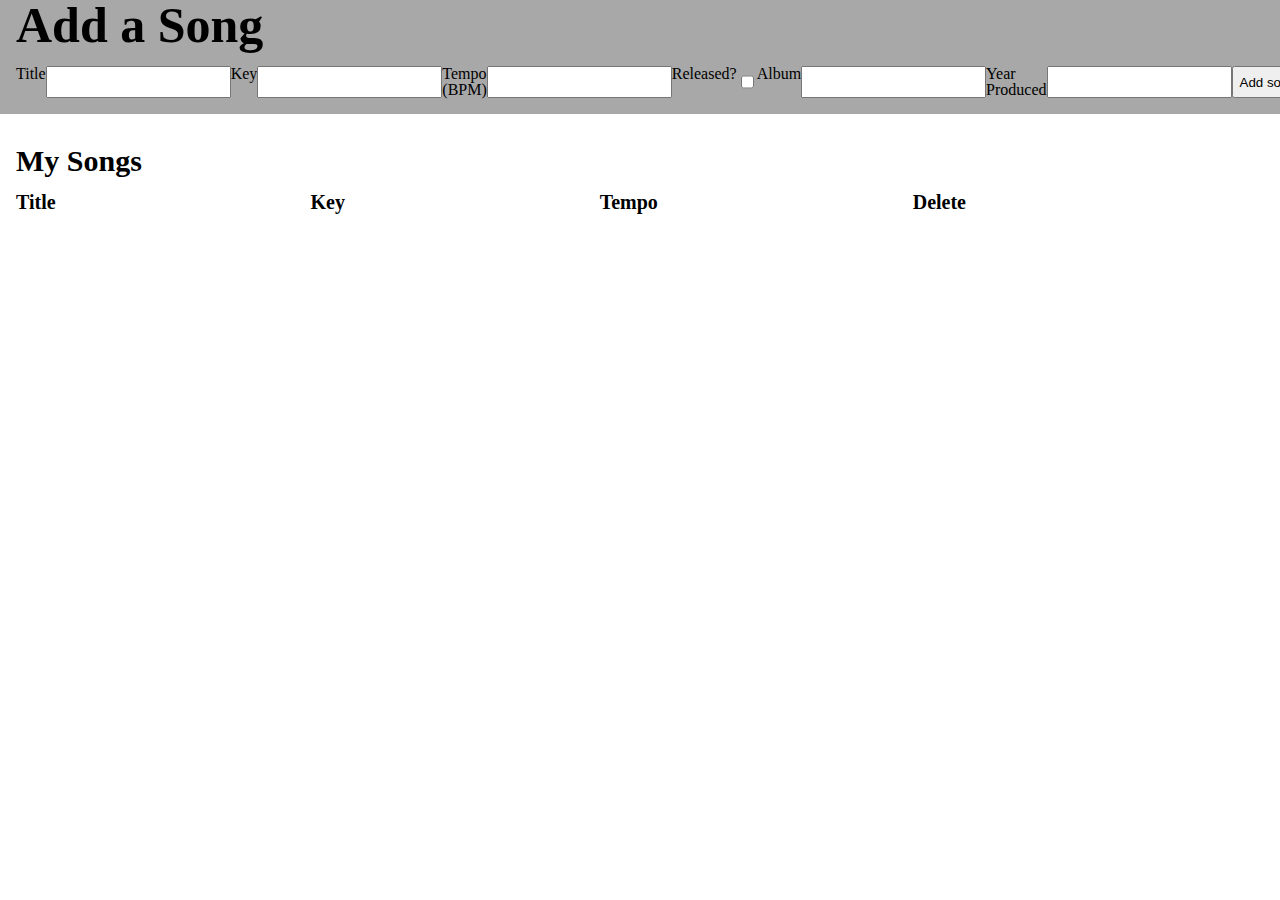
<file: setlyfront/songs.html>
<!DOCTYPE html>
<html lang="en">
  <head>
    <meta charset="UTF-8" />
    <meta name="viewport" content="width=device-width, initial-scale=1.0" />
    <title>SetLy</title>
    <script defer src="songs.js"></script>
    <link rel="stylesheet" href="songs.css" />
  </head>
  <body>
    <section class="addsongform">
      <h2>Add a Song</h2>
      <form class="songform">
        <label for="title">Title</label>
        <input type="text" name="title" id="title" />
        <label for="key">Key</label>
        <input type="text" name="key" id="key" />
        <label for="tempo">Tempo (BPM)</label>
        <input type="number" name="tempo" id="tempo" />
        <label for="released">Released?</label>
        <input type="checkbox" name="released" id="released" />
        <label for="album">Album</label>
        <input type="text" name="album" id="album" />
        <label for="year">Year Produced</label>
        <input type="number" name="year" id="year" />
        <input type="submit" value="Add song" />
      </form>
    </section>
    <section class="mysongs">
      <h3>My Songs</h3>
      <ul class="mysonglist">
        <li class="songcardheader">
          <div><p>Title</p></div>
          <div><p>Key</p></div>
          <div><p>Tempo</p></div>
          <div><p>Delete</p></div>
        </li>
      </ul>
    </section>
  </body>
</html>
</file>
<file: setlyfront/songs.css>
/* http://meyerweb.com/eric/tools/css/reset/ 
   v2.0 | 20110126
   License: none (public domain)
*/

html,
body,
div,
span,
applet,
object,
iframe,
h1,
h2,
h3,
h4,
h5,
h6,
p,
blockquote,
pre,
a,
abbr,
acronym,
address,
big,
cite,
code,
del,
dfn,
em,
img,
ins,
kbd,
q,
s,
samp,
small,
strike,
strong,
sub,
sup,
tt,
var,
b,
u,
i,
center,
dl,
dt,
dd,
ol,
ul,
li,
fieldset,
form,
label,
legend,
table,
caption,
tbody,
tfoot,
thead,
tr,
th,
td,
article,
aside,
canvas,
details,
embed,
figure,
figcaption,
footer,
header,
hgroup,
menu,
nav,
output,
ruby,
section,
summary,
time,
mark,
audio,
video {
  margin: 0;
  padding: 0;
  border: 0;
  font-size: 100%;
  font: inherit;
  vertical-align: baseline;
}
/* HTML5 display-role reset for older browsers */
article,
aside,
details,
figcaption,
figure,
footer,
header,
hgroup,
menu,
nav,
section {
  display: block;
}
body {
  line-height: 1;
}
ol,
ul {
  list-style: none;
}
blockquote,
q {
  quotes: none;
}
blockquote:before,
blockquote:after,
q:before,
q:after {
  content: "";
  content: none;
}
table {
  border-collapse: collapse;
  border-spacing: 0;
}

/* END MEYERS RESET */

@import url("https://fonts.googleapis.com/css2?family=Poiret+One&display=swap");

h2 {
  font-family: "Poiret One", cursive;
  font-size: 50px;
  font-weight: bolder;
  margin-left: 1rem;
}

h3 {
  font-family: "Poiret One", cursive;
  font-size: 30px;
  font-weight: bold;
  margin-left: 1rem;
  margin-top: 2rem;
}

.songcard {
  display: flex;
  flex-direction: column;
  justify-content: space-between;
  margin: 1rem;
  border: 0.5px solid rgb(247, 247, 247);
}

.addsongform {
  background-color: rgb(168, 168, 168);
}

.songform {
  padding: 1rem;
  display: flex;
  justify-content: space-around;
}

.mysonglist {
  width: 1000px;
}

.songcardheader {
  list-style: none;
  display: flex;
  justify-content: space-between;
  margin: 1rem;
  font-size: 20px;
  font-weight: bolder;
  width: 950px;
}

.songcardinfo {
  list-style: none;
  display: flex;
  justify-content: space-between;
}

.songcardinfo div {
  width: 300px;
}
</file>
